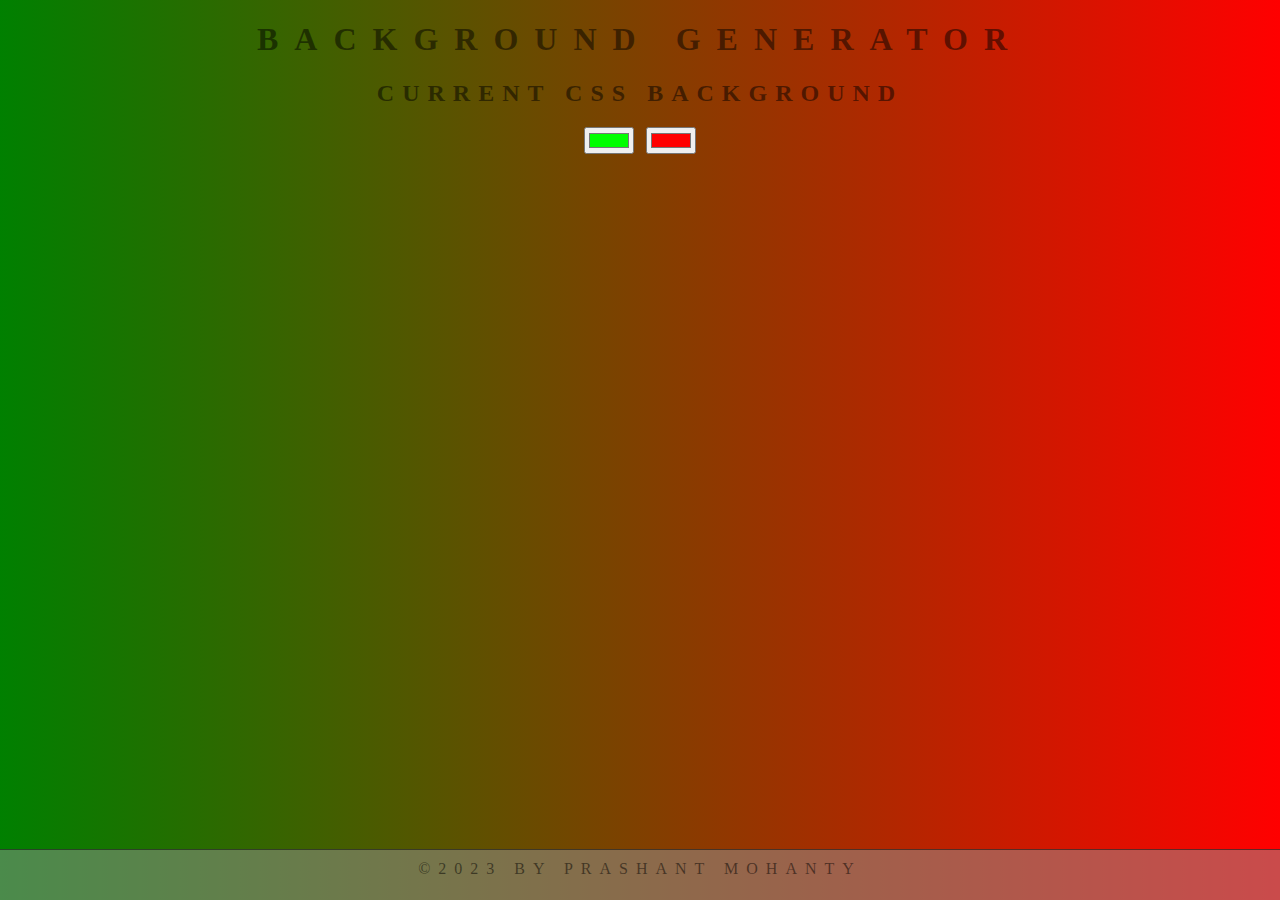
<file: Background Generator (Task- 2)/index.html>
<!DOCTYPE html>
<html lang="en">
<head>
    <meta charset="UTF-8">
    <meta http-equiv="X-UA-Compatible" content="IE=edge">
    <meta name="viewport" content="width=device-width, initial-scale=1.0">
    <title>Code Alpha Background Generator</title>
    <link rel="stylesheet" href="style.css">
</head>
<body id="grad">
    <h1>Background Generator</h1>
    <h2>Current CSS Background</h2>
    <input type="color" class="color1" name="color1" value="#00ff00">
    <input type="color" class="color2" name="color2" value="#ff0000">
    <h3></h3>
<footer>
    &copy2023 by Prashant Mohanty
</footer>
    <script src="script.js"></script>
</body>
</html>
</file>
<file: Background Generator (Task- 2)/style.css>
body{
    font: 'raleway', sans-serif;
    color: rgba(0,0,0,0.5);
    text-align: center;
    text-transform: uppercase;
    letter-spacing: 0.5em;
    top: 15%;
    background: linear-gradient(to right, green, red);
}

h1{
    font: 600 3.5 'raleway', sans-serif;
    color: rgba(0,0,0,0.5);
    text-align: center;
    text-transform: uppercase;
    letter-spacing: 0.5em;
    width: 100%;
}

h3{
    font: 900 1em 'raleway', sans-serif;
    color: rgba(0,0,0,0.5);
    text-align: center;
    text-transform: none;
    letter-spacing: 0.01em;
}

footer {
    border-top: solid 1px;
    background: rgba(150, 150, 150, 0.5);
    width: 100%;
    height: 40px;
    padding-top: 10px;
    position: absolute;
    bottom: 0;
    left: 0;
    text-align:center;
  }
</file>
